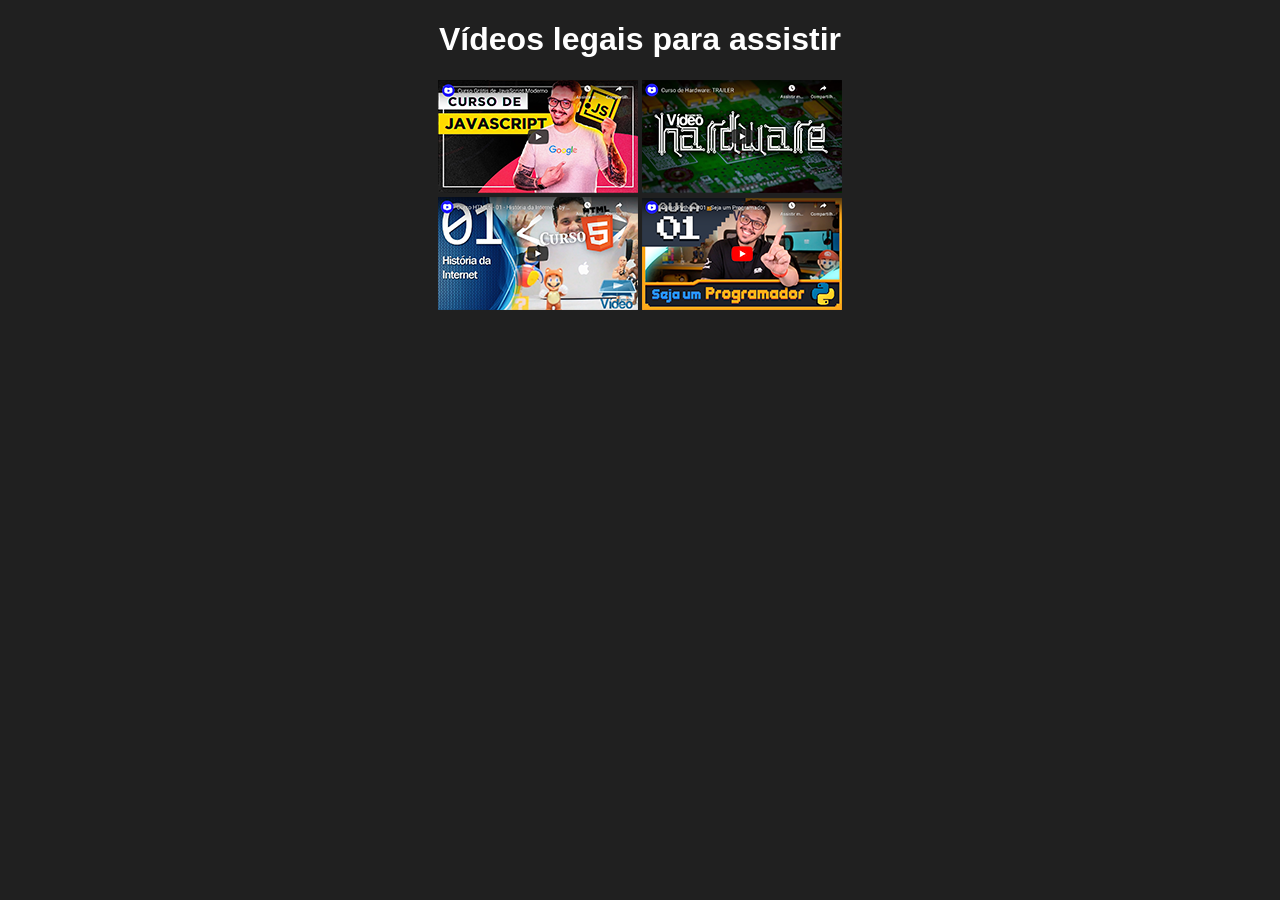
<file: exercicios/desafios/index.html>
<!DOCTYPE html>
<html lang="pt-br">
<head>
    <meta charset="UTF-8">
    <meta name="viewport" content="width=device-width, initial-scale=1.0">
    <title>Vídeos do Guanabará</title>
    <style>
        body{
            background-color: rgb(32, 32, 32);
            text-align: center;
            color: white;
            font-family: Arial, Helvetica, sans-serif;
        }
    </style>
        
</head>
<body>
    <h1>Vídeos legais para assistir</h1>
    <p><a href="pagvideo1.html" rel="next" target="_self"><img src="Imagens/thumb-js.png" alt=""></a>
    <a href="pagvideo2.html" rel="next" target="_self"><img src="Imagens/thumb-hardware.png" alt=""></a>
    <br>
    <a href="pagvideo3.html" rel="next" target="_self"><img src="Imagens/thumb-html.png" alt=""></a>
    <a href="pagvideo4.html" rel="next" target="_self"><img src="Imagens/thumb-python.png" alt=""></a></p>
</body>
</html>
</file>
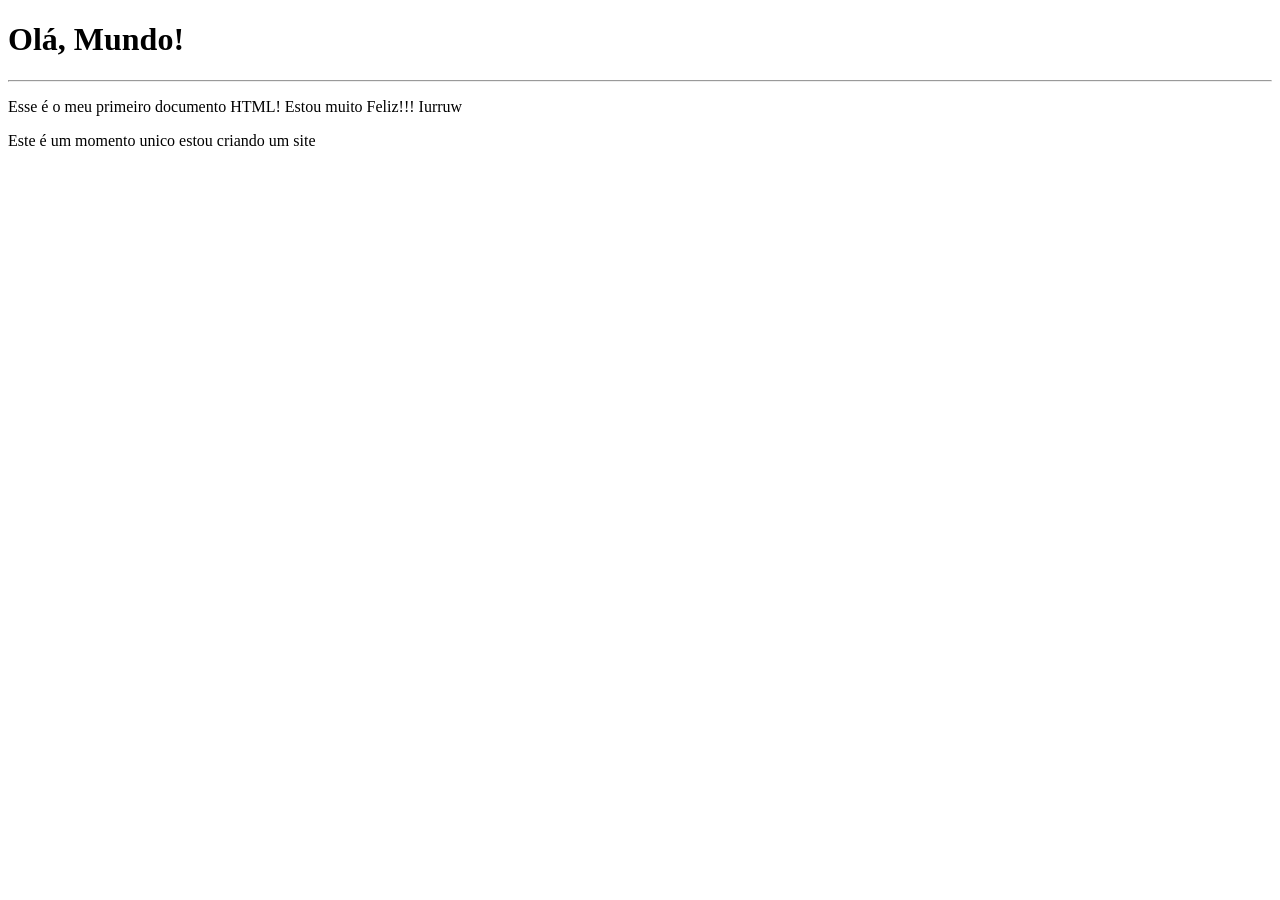
<file: exercicios/ex001/index.html>
<!DOCTYPE html>
<html lang="pt-br">
<head>
    <meta charset="UTF-8">
    <meta name="viewport" content="width=device-width, initial-scale=1.0">
    <title>Meu Primeiro Exercicio</title>
</head>
<body>
    <h1>Olá, Mundo!</h1>
    <hr>
    <p>Esse é o meu primeiro documento HTML! Estou muito Feliz!!! Iurruw</p>
    <p>Este é um momento unico estou criando um site</p>
</body>
</html>
</file>
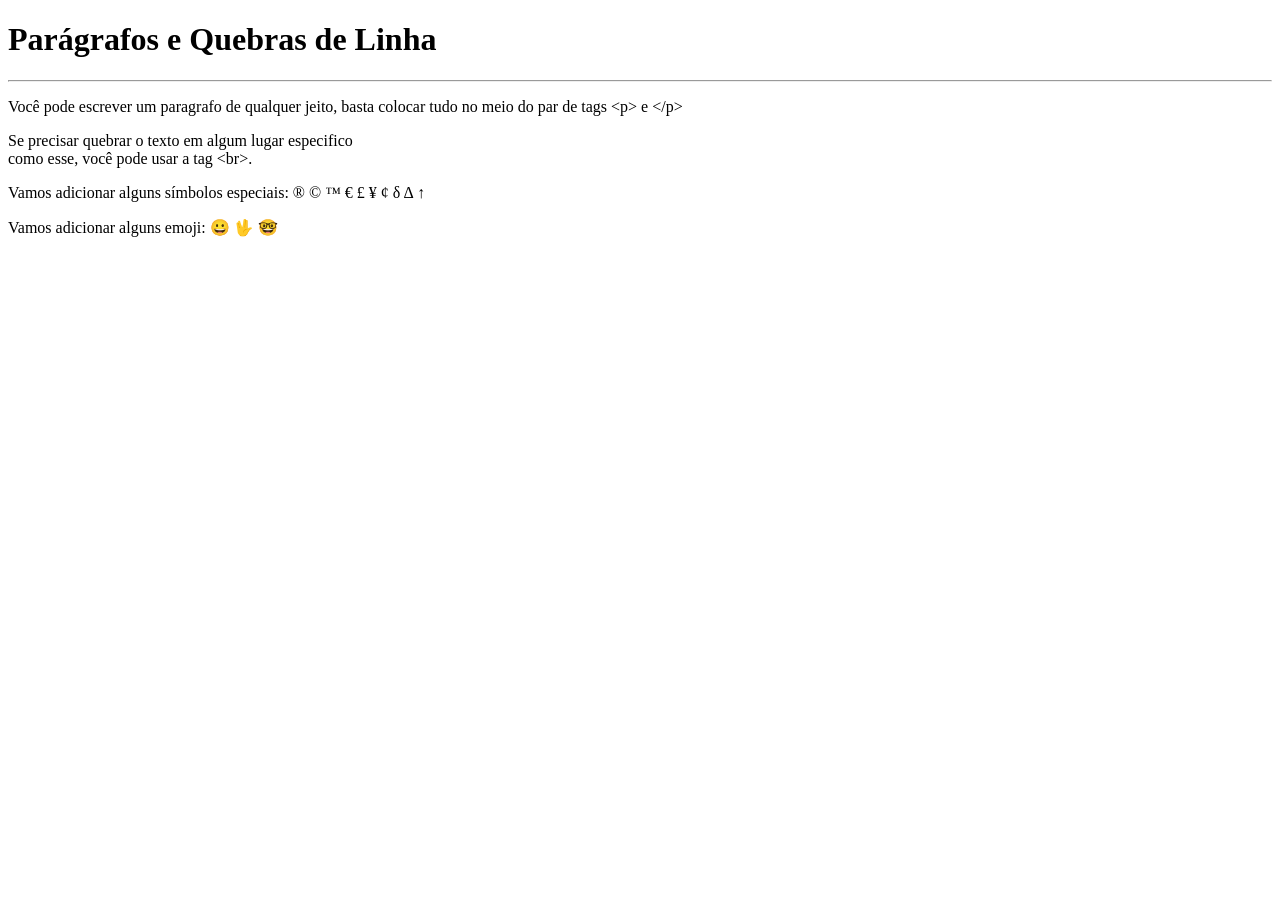
<file: exercicios/ex002/index.html>
<!DOCTYPE html>
<html lang="pt-br">
<head>
    <meta charset="UTF-8">
    <meta name="viewport" content="width=device-width, initial-scale=1.0">
    <title>Parágrafos&#x1F596;&#x1F913;</title>
</head>
<body>
    <h1>Parágrafos e Quebras de Linha</h1>
    <hr>
    <p>Você pode escrever um paragrafo de qualquer jeito, basta colocar tudo no meio do par de tags &lt;p&gt; e &lt;/p&gt;</p><!--Less Than / Greater Than-->
    <p>Se precisar quebrar o texto em algum lugar especifico <br> como esse, você pode usar a tag &lt;br&gt;.</p>
    <p>Vamos adicionar alguns símbolos especiais:
        &reg;
        &copy;
        &trade;
        &euro;
        &pound;
        &yen;
        &cent;
        &delta;
        &Delta;
        &uparrow;
    </p>
    <p>Vamos adicionar alguns emoji:
        &#x1F600;
        &#x1F596;
        &#x1F913;
    </p>
</body>
</html>
</file>
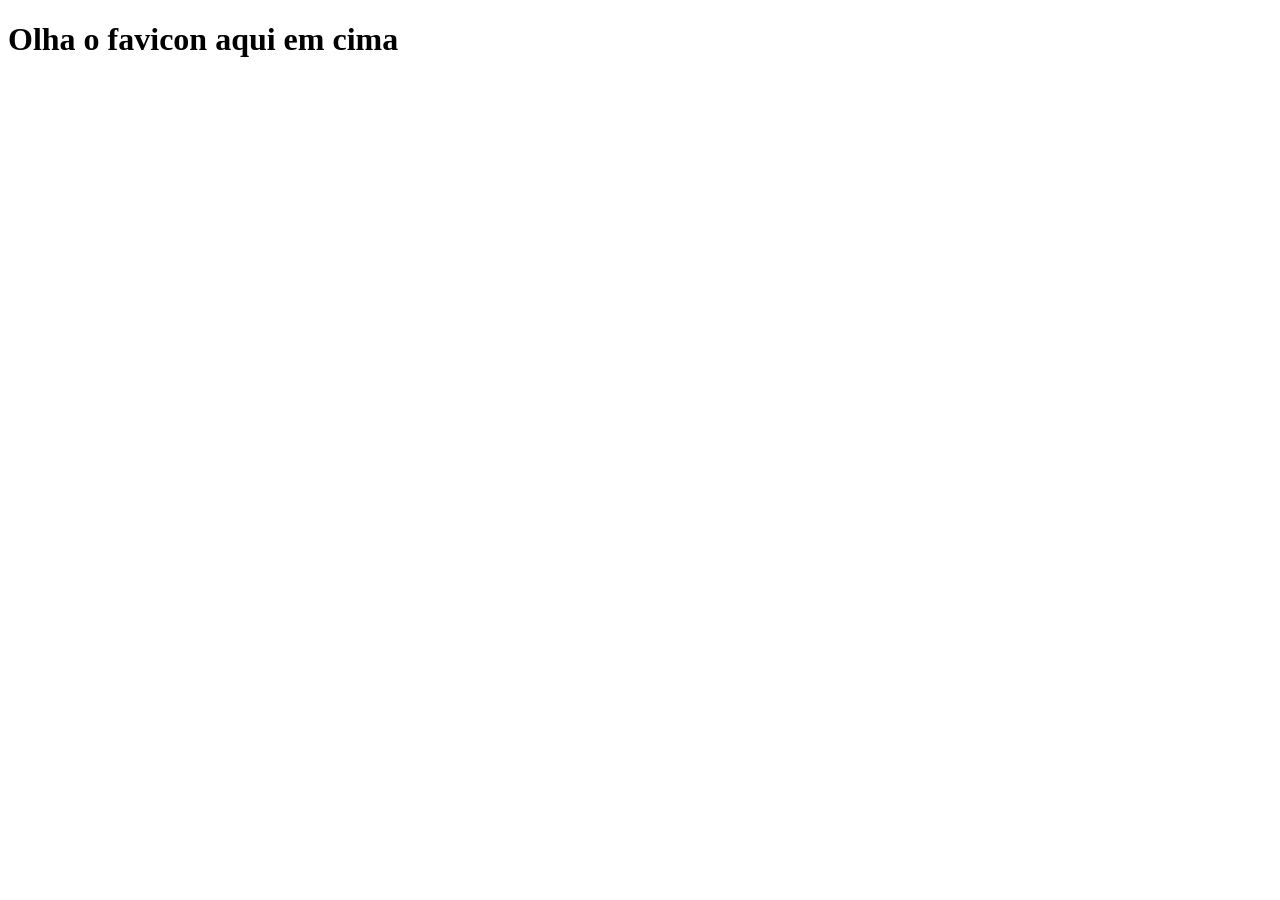
<file: exercicios/ex004/index.html>
<!DOCTYPE html>
<html lang="pt-br">
<head>
    <meta charset="UTF-8">
    <meta name="viewport" content="width=device-width, initial-scale=1.0">
    <link rel="shortcut icon" href="favicon.ico" type="image/x-icon">
    <title>Teste de Favicon</title>
</head>
<body>
    <h1>Olha o favicon aqui em cima</h1>
    
</body>
</html>
</file>
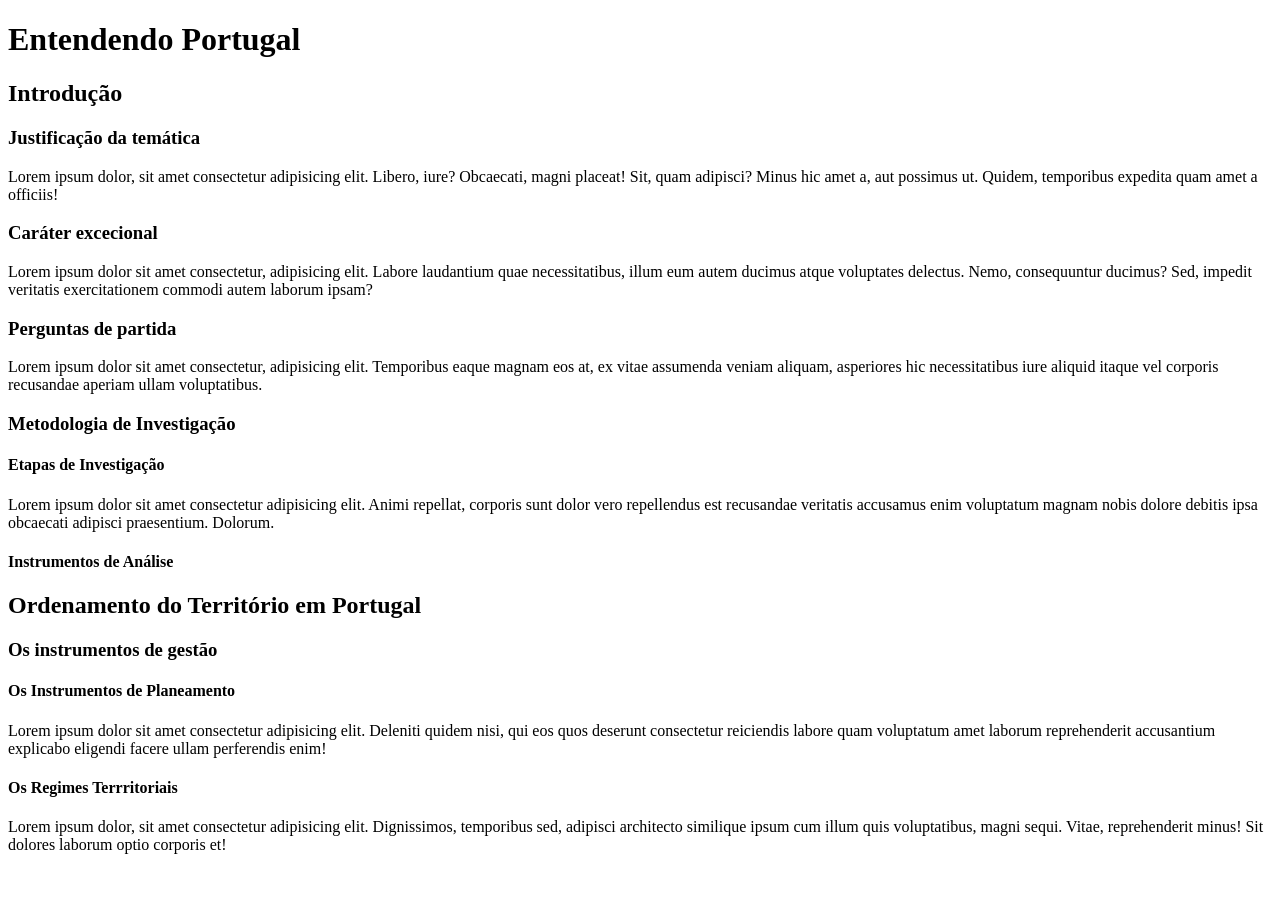
<file: exercicios/ex006/index.html>
<!DOCTYPE html>
<html lang="pt-br">
<head>
    <meta charset="UTF-8">
    <meta name="viewport" content="width=device-width, initial-scale=1.0">
    <link rel="shortcut icon" href="favicon.ico" type="image/x-icon">
    <title>Hierarquia de Títulos</title>
</head>
<body>
    <h1>Entendendo Portugal</h1>
    <h2>Introdução</h2>
    <h3>Justificação da temática</h3>
    <p>Lorem ipsum dolor, sit amet consectetur adipisicing elit. Libero, iure? Obcaecati, magni placeat! Sit, quam adipisci? Minus hic amet a, aut possimus ut. Quidem, temporibus expedita quam amet a officiis!</p>
    <h3>Caráter excecional</h3>
    Lorem ipsum dolor sit amet consectetur, adipisicing elit. Labore laudantium quae necessitatibus, illum eum autem ducimus atque voluptates delectus. Nemo, consequuntur ducimus? Sed, impedit veritatis exercitationem commodi autem laborum ipsam?
    <h3>Perguntas de partida</h3>
    <p>Lorem ipsum dolor sit amet consectetur, adipisicing elit. Temporibus eaque magnam eos at, ex vitae assumenda veniam aliquam, asperiores hic necessitatibus iure aliquid itaque vel corporis recusandae aperiam ullam voluptatibus.</p>
    <h3>Metodologia de Investigação</h3>
    <h4>Etapas de Investigação</h4>
    <p>Lorem ipsum dolor sit amet consectetur adipisicing elit. Animi repellat, corporis sunt dolor vero repellendus est recusandae veritatis accusamus enim voluptatum magnam nobis dolore debitis ipsa obcaecati adipisci praesentium. Dolorum.</p>
    <h4>Instrumentos de Análise</h4>
    <h2>Ordenamento do Território em Portugal</h2>
    <h3>Os instrumentos de gestão</h3>
    <h4>Os Instrumentos de Planeamento</h4>
    <p>Lorem ipsum dolor sit amet consectetur adipisicing elit. Deleniti quidem nisi, qui eos quos deserunt consectetur reiciendis labore quam voluptatum amet laborum reprehenderit accusantium explicabo eligendi facere ullam perferendis enim!</p>
    <h4>Os Regimes Terrritoriais</h4>
    <p>Lorem ipsum dolor, sit amet consectetur adipisicing elit. Dignissimos, temporibus sed, adipisci architecto similique ipsum cum illum quis voluptatibus, magni sequi. Vitae, reprehenderit minus! Sit dolores laborum optio corporis et!</p>
</body>
</html>
</file>
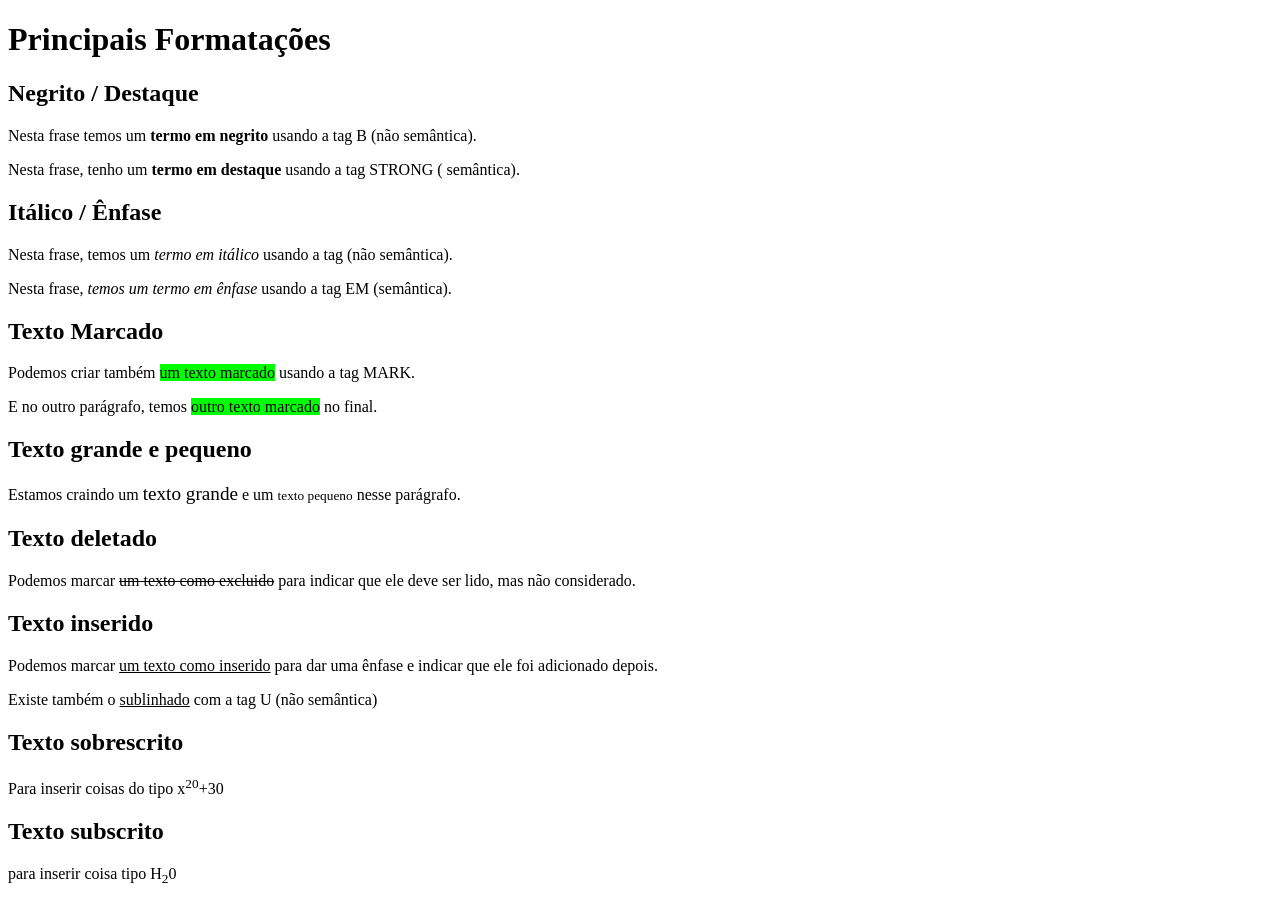
<file: exercicios/ex008/index.html>
<!DOCTYPE html>
<html lang="pt-br">
<head>
    <meta charset="UTF-8">
    <meta name="viewport" content="width=device-width, initial-scale=1.0">
    <title>Formatação de Textos</title>
    <style>
        mark {
            background-color: lime;
        }
    </style>
</head>
<body>
    <h1>Principais Formatações</h1>
    <h2>Negrito / Destaque</h2>
    <p>Nesta frase temos um <b>termo em negrito</b> usando a tag B (não semântica).</p>
    <p>Nesta frase, tenho um <strong>termo em destaque</strong> usando a tag STRONG ( semântica).</p>
    <h2>Itálico / Ênfase</h2>
    <p>Nesta frase, temos um <i>termo em itálico</i> usando a tag (não semântica).</p>
    <p>Nesta frase, <em>temos um termo em ênfase</em> usando a tag EM (semântica).</p>
    <h2>Texto Marcado</h2>
    <p>Podemos criar também <mark>um texto marcado</mark> usando a tag MARK.</p>
    <p>E no outro parágrafo, temos <mark>outro texto marcado</mark> no final. </p>
    <h2>Texto grande e pequeno</h2>
    <p>Estamos craindo um <big>texto grande</big> e um <small>texto pequeno</small> nesse parágrafo.</p>
    <h2>Texto deletado</h2>
    <p>Podemos marcar <del>um texto como excluido</del> para indicar que ele deve ser lido, mas não considerado.</p>
    <h2>Texto inserido</h2>
    <p>Podemos marcar <ins>um texto como inserido</ins> para dar uma ênfase e indicar que ele foi adicionado depois.</p>
    <p>Existe também o <u>sublinhado</u> com a tag U (não semântica)</p>
    <h2>Texto sobrescrito</h2>
    <p>Para inserir coisas do tipo x<sup>20</sup>+30</p>
    <h2>Texto subscrito</h2>
    <p>para inserir coisa tipo H<sub>2</sub>0</p>
</body>
</html>
</file>
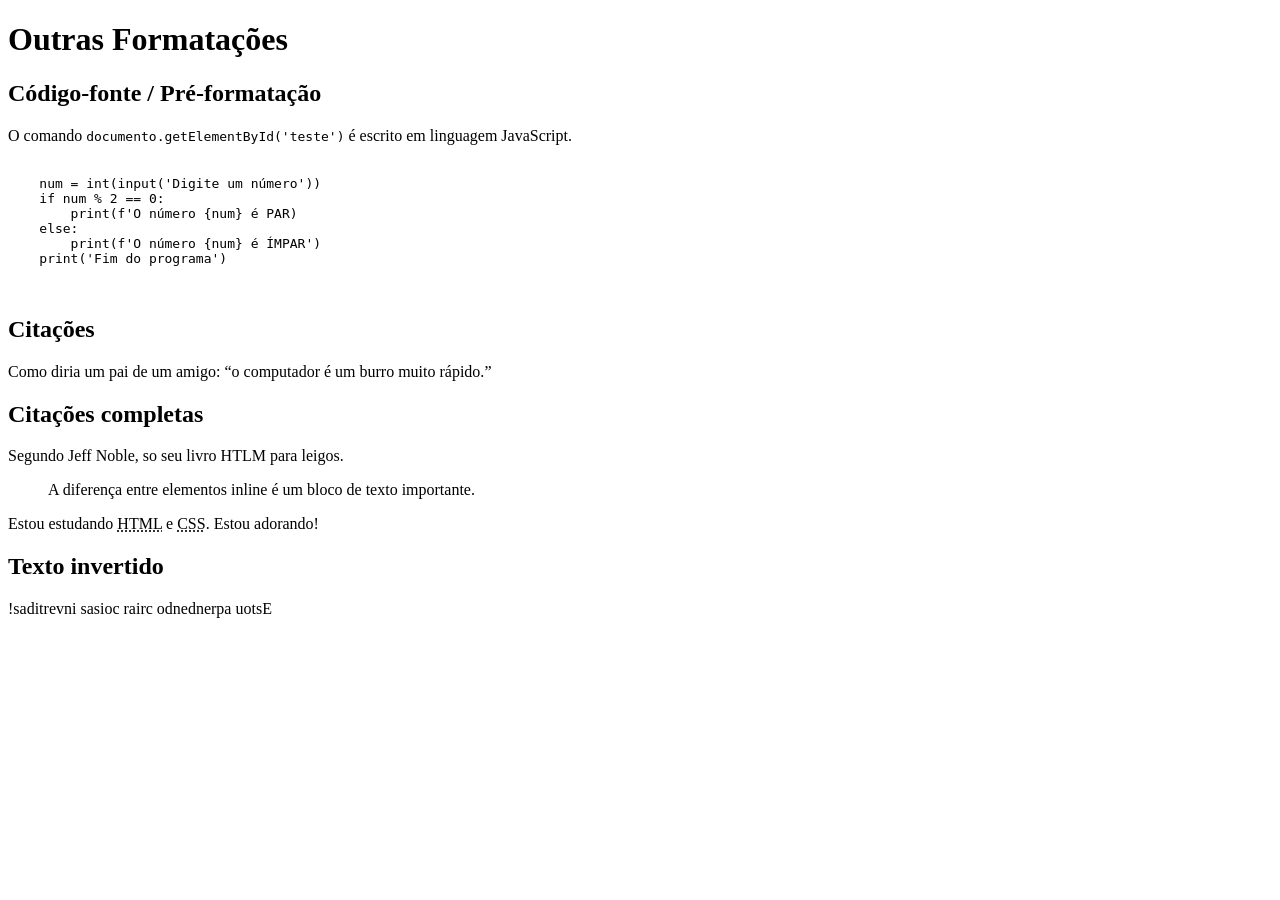
<file: exercicios/ex008b/index.html>
<!DOCTYPE html>
<html lang="pt-br">
<head>
    <meta charset="UTF-8">
    <meta name="viewport" content="width=device-width, initial-scale=1.0">
    <title>Outras Formatações</title>
</head>
<body>
    <h1>Outras Formatações</h1>
    <h2>Código-fonte / Pré-formatação</h2>
    <p>O comando <code>documento.getElementById('teste')</code> é escrito em linguagem JavaScript.</p>
    <pre>
        <code>
    num = int(input('Digite um número'))
    if num % 2 == 0:
        print(f'O número {num} é PAR)
    else:
        print(f'O número {num} é ÍMPAR')
    print('Fim do programa')
        </code>
    </pre>
    <h2>Citações</h2>
    <p>Como diria um pai de um amigo: <q>o computador é um burro muito rápido.</q></p>
    <h2>Citações completas</h2>
    <p>Segundo Jeff Noble, so seu livro HTLM para leigos.</p>
    <blockquote>
        A diferença entre elementos inline é um bloco de texto importante.
    </blockquote>
    <p>Estou estudando <abbr title="HyperText Markup">HTML</abbr> e <abbr title="Cacading Style Sheets">CSS</abbr>. Estou adorando! </p>
    <h2>Texto invertido</h2>
    <p><bdo dir="rtl">Estou aprendendo criar coisas invertidas!</bdo></p>
</body>
</html>
</file>
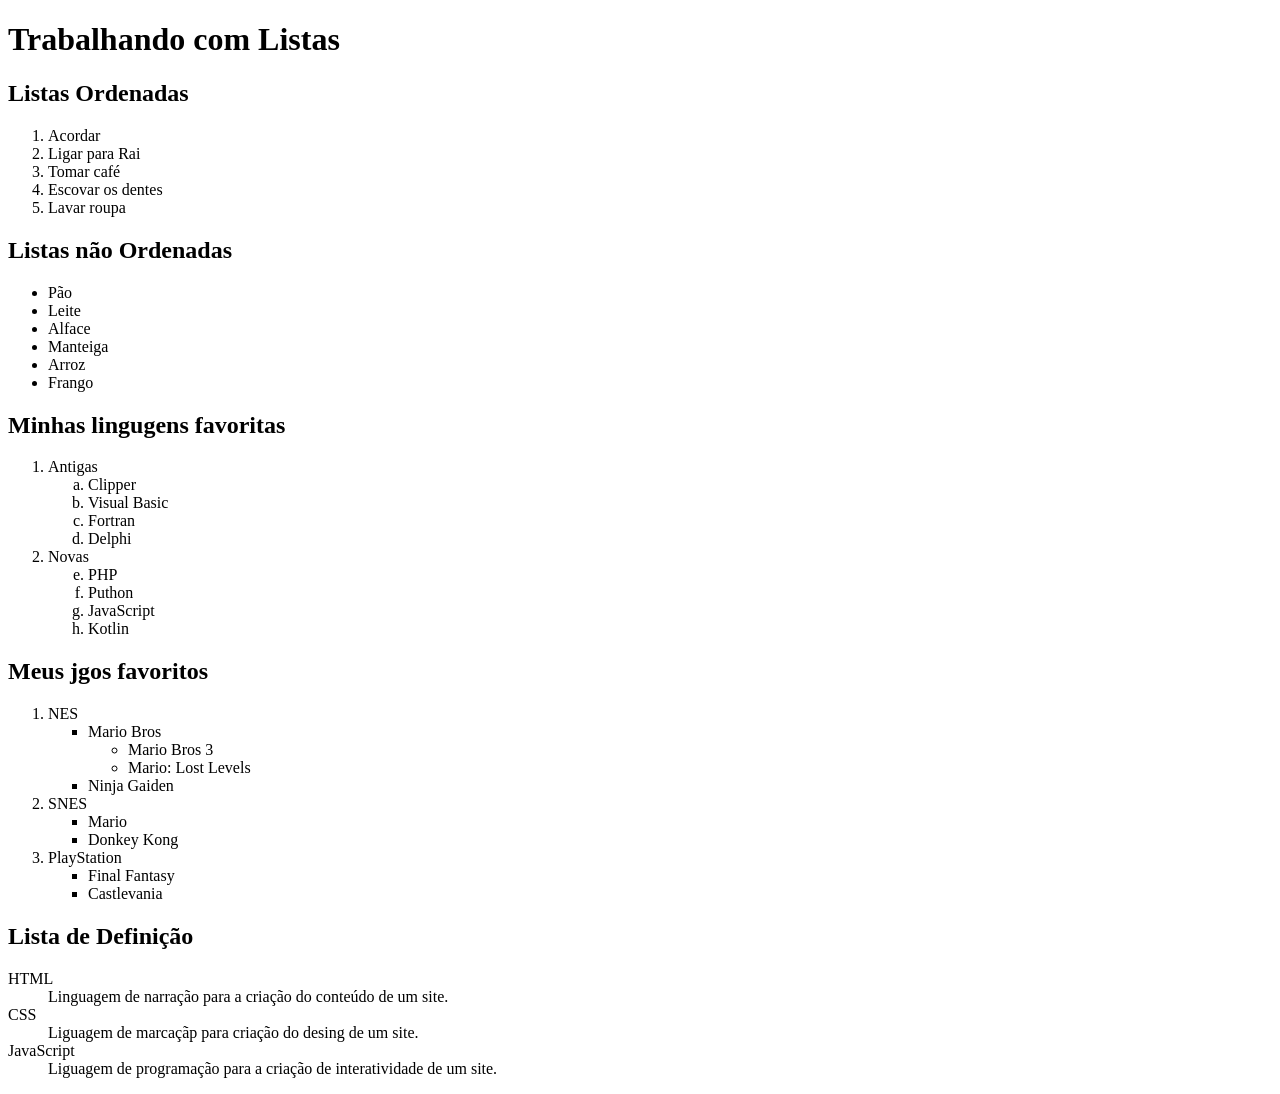
<file: exercicios/ex009/index.html>
<!DOCTYPE html>
<html lang="pt-br">
<head>
    <meta charset="UTF-8">
    <meta name="viewport" content="width=device-width, initial-scale=1.0">
    <title>Listas</title>
</head>
<body>
    <h1>Trabalhando com Listas</h1>
    <h2>Listas Ordenadas</h2>
    <ol type="1"> <!-- 1 A a i-->
        <li>Acordar</li>
        <li>Ligar para Rai</li>
        <li>Tomar café</li>
        <li>Escovar os dentes</li>
        <li>Lavar roupa</li>
    </ol>
    <h2>Listas não Ordenadas</h2>
    <ul type="squere"> <!-- disc circle square-->
        <li>Pão</li>
        <li>Leite</li>
        <li>Alface</li>
        <li>Manteiga</li>
        <li>Arroz</li>
        <li>Frango</li>
    </ul>
    <h2>Minhas lingugens favoritas</h2>
    <ol>
        <li>Antigas</li>
        <ol type="a">
            <li>Clipper</li>
            <li>Visual Basic</li>
            <li>Fortran</li>
            <li>Delphi</li>
        </ol>
        <li>Novas</li>
        <ol type="a" start="5">
            <li>PHP</li>
            <li>Puthon</li>
            <li>JavaScript</li>
            <li>Kotlin</li>
        </ol>
    </ol>
    <h2>Meus jgos favoritos</h2>
    <ol>
        <li>NES</li>
        <ul type="square">
            <li>Mario Bros</li>
            <ul type="circle">
                <li>Mario Bros 3</li>
                <li>Mario: Lost Levels</li>
            </ul>
            <li>Ninja Gaiden</li>
        </ul>
        <li>SNES</li>
        <ul type="square">
            <li>Mario</li>
            <li>Donkey Kong</li>
        </ul>
        <li>PlayStation</li>
        <ul type="square">
            <li>Final Fantasy</li>
            <li>Castlevania</li>
    </ol>
    <h2>Lista de Definição</h2>
    <dl>
        <dt>HTML</dt>
        <dd>Linguagem de narração para a criação do conteúdo de um site.</dd>
        <dt>CSS</dt>
        <dd>Liguagem de marcaçãp para criação do desing de um site.</dd>
        <dt>JavaScript</dt>
        <dd>Liguagem de programação para a criação de interatividade de um site.</dd>
    </dl>
</body>
</html>
</file>
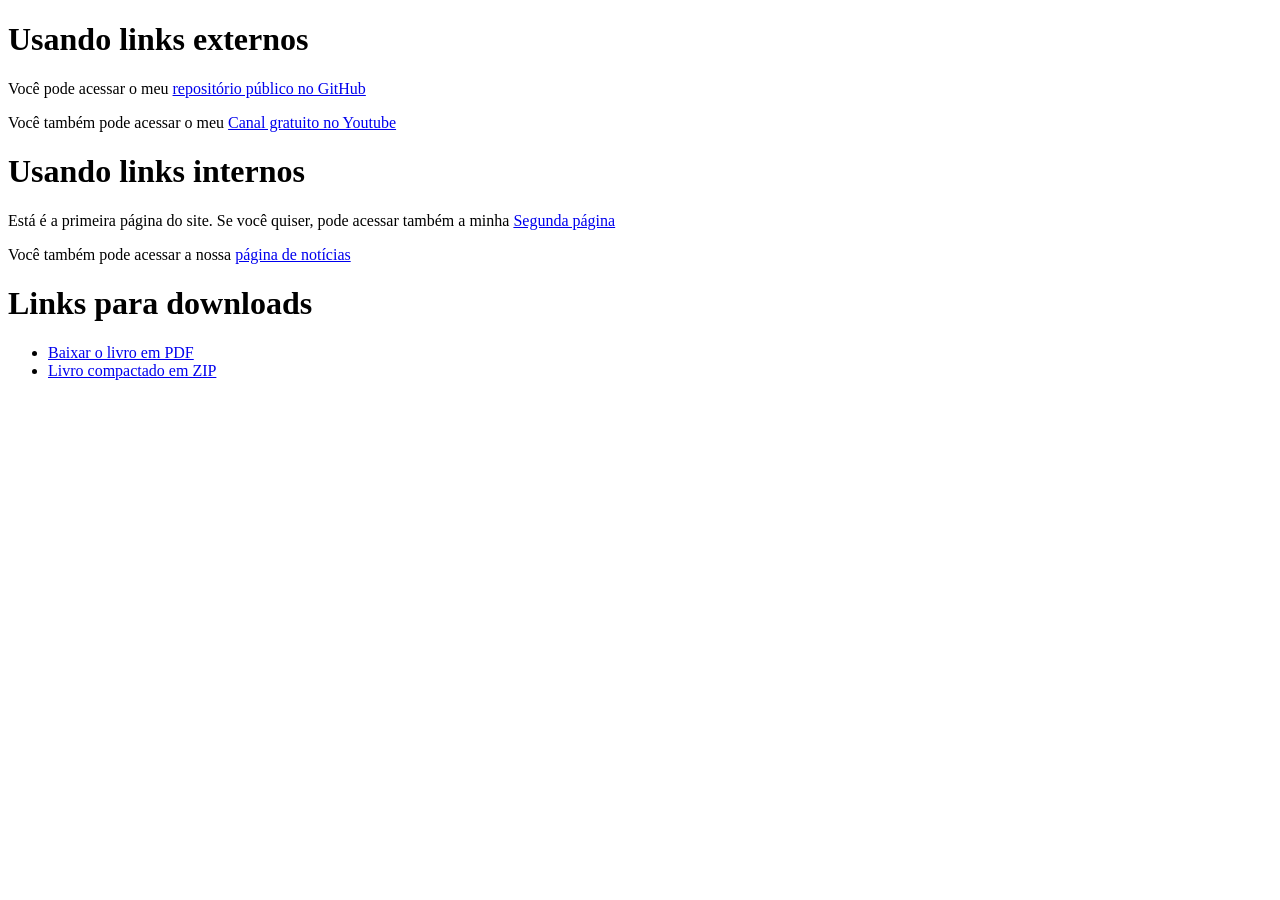
<file: exercicios/ex010/index.html>
<!DOCTYPE html>
<html lang="pt-br">
<head>
    <meta charset="UTF-8">
    <meta name="viewport" content="width=device-width, initial-scale=1.0">
    <title>Trabalhando com links</title>
</head>
<body>
    <h1>Usando links externos</h1>
    <p>Você pode acessar o meu <a href="https://github.com/gustavoguanabara" target="_blank" rel="external">repositório público no GitHub</a></p>
    <p>Você também pode acessar o meu <a href="https://youtube.com/cursoemvideo/" target="_blank" rel="external">Canal gratuito no Youtube</a></p>
    <h1>Usando links internos</h1>
    <p>Está é a primeira página do site. Se você quiser, pode acessar também a minha <a href="pag002.html" rel="next" target="_self">Segunda página</a></p>
    <p>Você também pode acessar a nossa <a href="noticias/pag003.html" rel="next" target="_self">página de notícias</a></p>

    <h1>Links para downloads</h1>
    <ul>
        <li><a href="livro/202491888926-ERASMO ROBERTO FERNANDES PEREIRA JUNIOR.pdf" >Baixar o livro em PDF</a></li>
        <li><a href="livro/202491888926-ERASMO ROBERTO FERNANDES PEREIRA JUNIOR.zip">Livro compactado em ZIP</a></li>
    </ul>
</body>
</html>
</file>
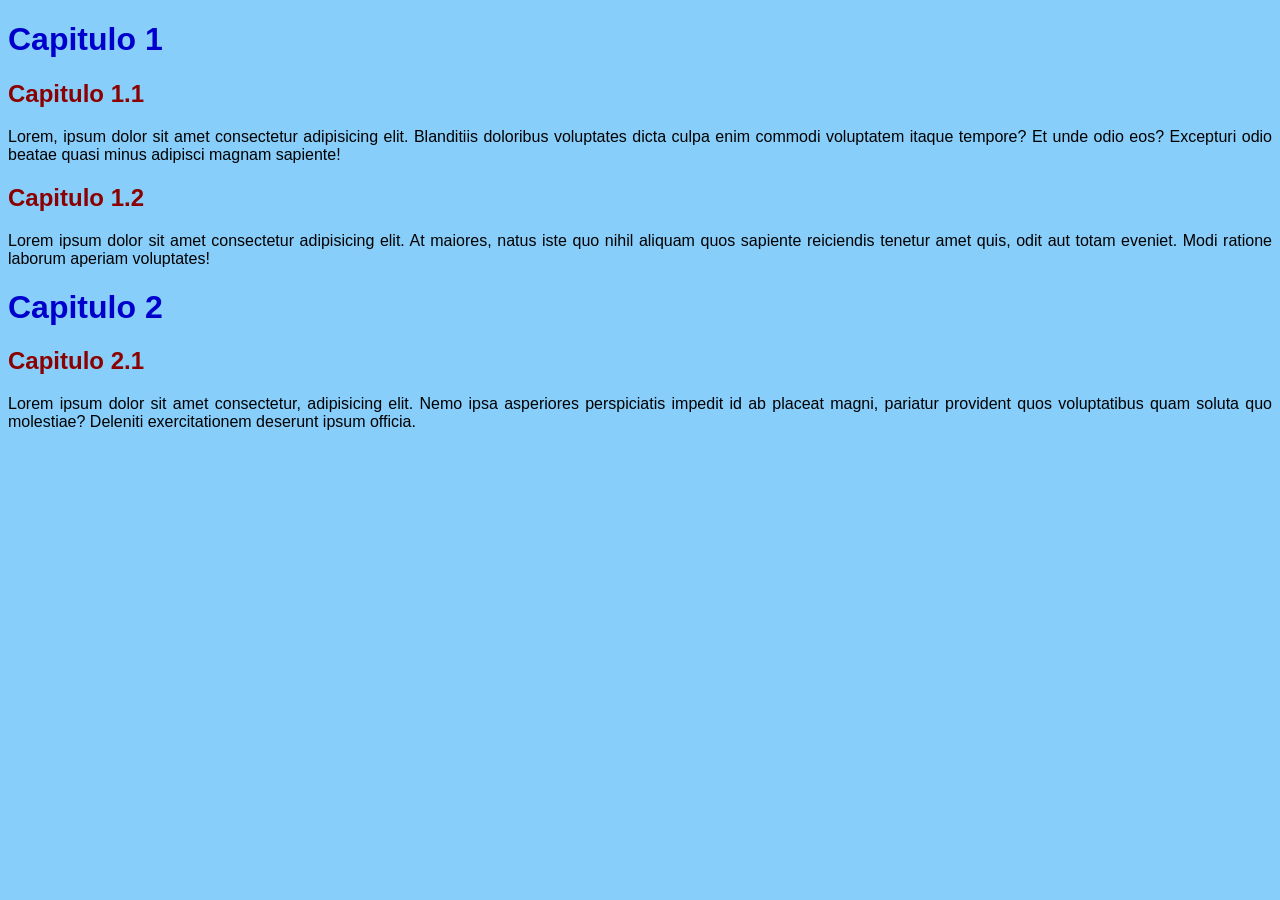
<file: exercicios/ex013/index.html>
<!DOCTYPE html>
<html lang="pt-br">
<head>
    <meta charset="UTF-8">
    <meta name="viewport" content="width=device-width, initial-scale=1.0">
    <title>Estilos Inline</title>
</head>
<body style="background-color: lightskyblue; font-family: Arial, Helvetica, sans-serif;">
    <h1 style="color: mediumblue;">Capitulo 1</h1>
    <h2 style="color: darkred;">Capitulo 1.1</h2>
    <p style="text-align: justify;">Lorem, ipsum dolor sit amet consectetur adipisicing elit. Blanditiis doloribus voluptates dicta culpa enim commodi voluptatem itaque tempore? Et unde odio eos? Excepturi odio beatae quasi minus adipisci magnam sapiente!</p>
    <h2 style="color: darkred;">Capitulo 1.2</h2>
    <p style="text-align: justify;">Lorem ipsum dolor sit amet consectetur adipisicing elit. At maiores, natus iste quo nihil aliquam quos sapiente reiciendis tenetur amet quis, odit aut totam eveniet. Modi ratione laborum aperiam voluptates!</p>
    <h1 style="color: mediumblue;">Capitulo 2</h1>
    <h2 style="color: darkred;">Capitulo 2.1</h2>
    <p style="text-align: justify;">Lorem ipsum dolor sit amet consectetur, adipisicing elit. Nemo ipsa asperiores perspiciatis impedit id ab placeat magni, pariatur provident quos voluptatibus quam soluta quo molestiae? Deleniti exercitationem deserunt ipsum officia.</p>
</body>
</html>
</file>
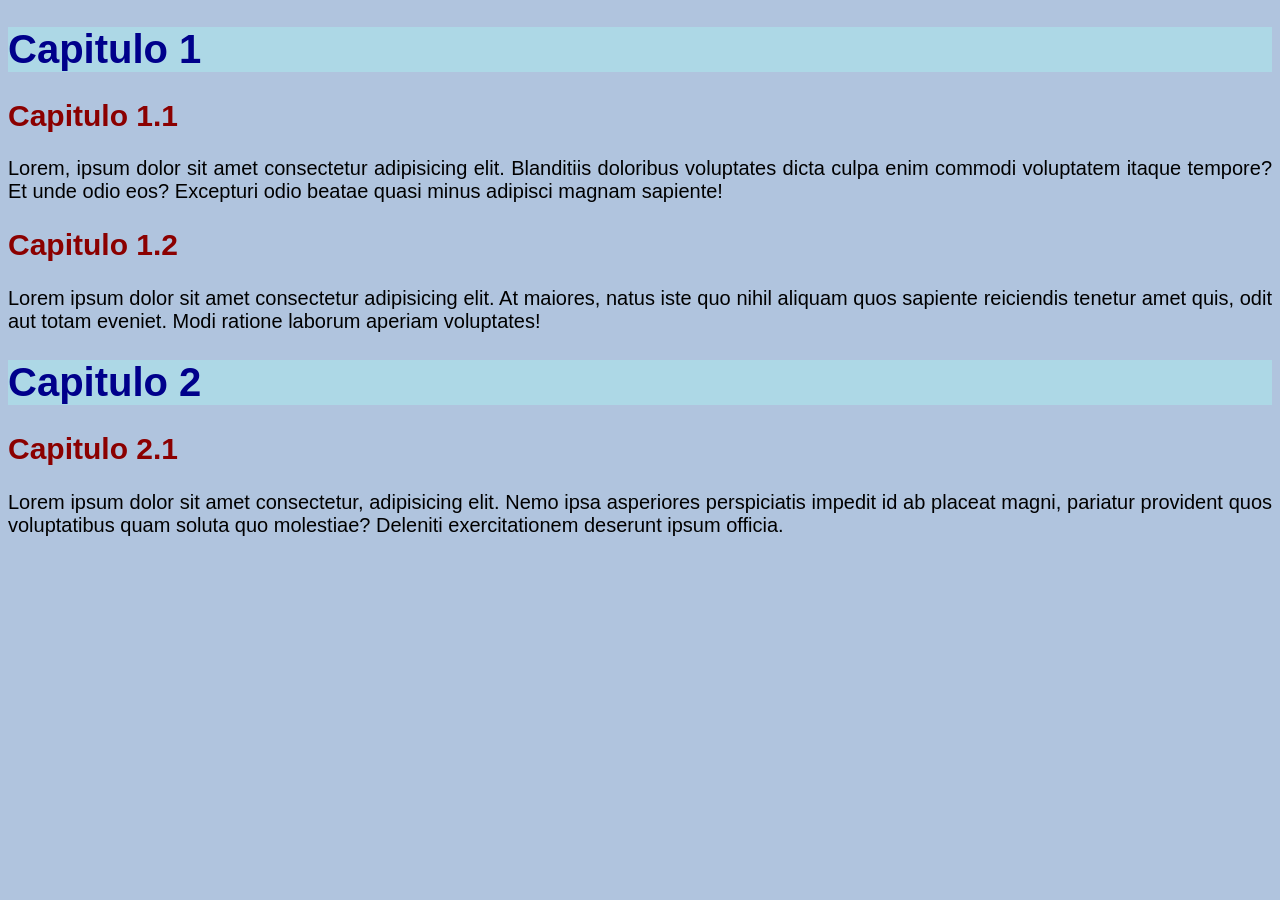
<file: exercicios/ex014/index.html>
<!DOCTYPE html>
<html lang="pt-br">
<head>
    <meta charset="UTF-8">
    <meta name="viewport" content="width=device-width, initial-scale=1.0">
    <title>Estilos Locais / Internos</title>
    <style>
        body {
            background-color: lightsteelblue;
            font-family: Arial, Helvetica, sans-serif;
            font-size: 20px;
        }

        h1 {
            color: darkblue;
            background-color: lightblue;
        }

        h2 {
            color: darkred;
        }

        p {
            text-align: justify;
        }
    </style>
</head>
<body>
    <h1>Capitulo 1</h1>
    <h2>Capitulo 1.1</h2>
    <p>Lorem, ipsum dolor sit amet consectetur adipisicing elit. Blanditiis doloribus voluptates dicta culpa enim commodi voluptatem itaque tempore? Et unde odio eos? Excepturi odio beatae quasi minus adipisci magnam sapiente!</p>
    <h2>Capitulo 1.2</h2>
    <p>Lorem ipsum dolor sit amet consectetur adipisicing elit. At maiores, natus iste quo nihil aliquam quos sapiente reiciendis tenetur amet quis, odit aut totam eveniet. Modi ratione laborum aperiam voluptates!</p>
    <h1>Capitulo 2</h1>
    <h2>Capitulo 2.1</h2>
    <p>Lorem ipsum dolor sit amet consectetur, adipisicing elit. Nemo ipsa asperiores perspiciatis impedit id ab placeat magni, pariatur provident quos voluptatibus quam soluta quo molestiae? Deleniti exercitationem deserunt ipsum officia.</p>
</body>
</html>
</file>
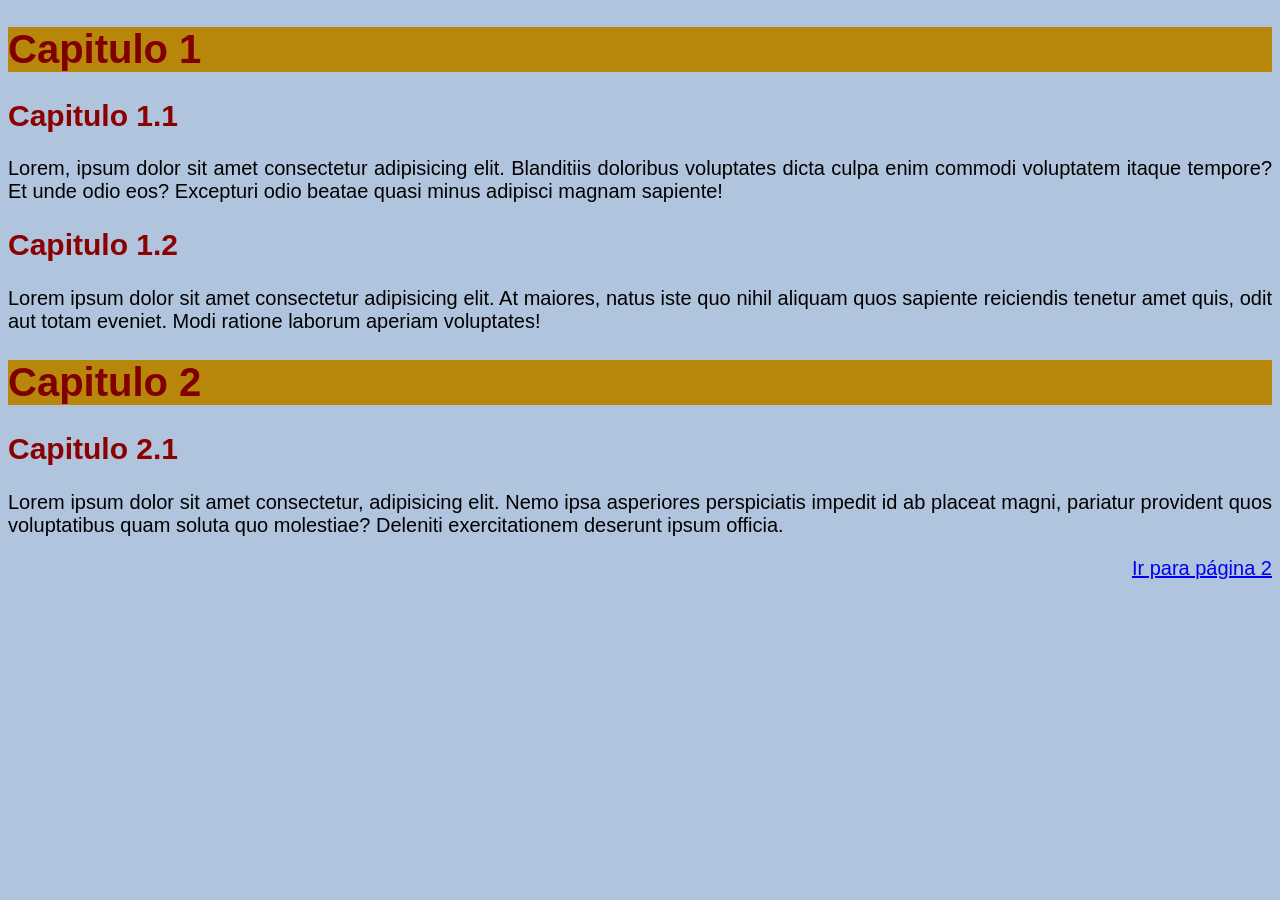
<file: exercicios/ex015/index.html>
<!DOCTYPE html>
<html lang="pt-br">
<head>
    <meta charset="UTF-8">
    <meta name="viewport" content="width=device-width, initial-scale=1.0">
    <title>Estilos Locais / Internos</title>
    <link rel="stylesheet" href="style.css">
    
</head>
<body>
    <h1>Capitulo 1</h1>
    <h2>Capitulo 1.1</h2>
    <p>Lorem, ipsum dolor sit amet consectetur adipisicing elit. Blanditiis doloribus voluptates dicta culpa enim commodi voluptatem itaque tempore? Et unde odio eos? Excepturi odio beatae quasi minus adipisci magnam sapiente!</p>
    <h2>Capitulo 1.2</h2>
    <p>Lorem ipsum dolor sit amet consectetur adipisicing elit. At maiores, natus iste quo nihil aliquam quos sapiente reiciendis tenetur amet quis, odit aut totam eveniet. Modi ratione laborum aperiam voluptates!</p>
    <h1>Capitulo 2</h1>
    <h2>Capitulo 2.1</h2>
    <p>Lorem ipsum dolor sit amet consectetur, adipisicing elit. Nemo ipsa asperiores perspiciatis impedit id ab placeat magni, pariatur provident quos voluptatibus quam soluta quo molestiae? Deleniti exercitationem deserunt ipsum officia.</p>
    <p style="text-align: right;"><a href="pagina02.html">Ir para página 2</a></p>
</body>
</html>
</file>
<file: exercicios/ex015/style.css>
@charset "UTF-8";

body {
            background-color: lightsteelblue;
            font-family: Arial, Helvetica, sans-serif;
            font-size: 20px;
        }

        h1 {
            color: maroon;
            background-color: darkgoldenrod;
        }

        h2 {
            color: darkred;
        }

        p {
            text-align: justify;
        }
</file>
